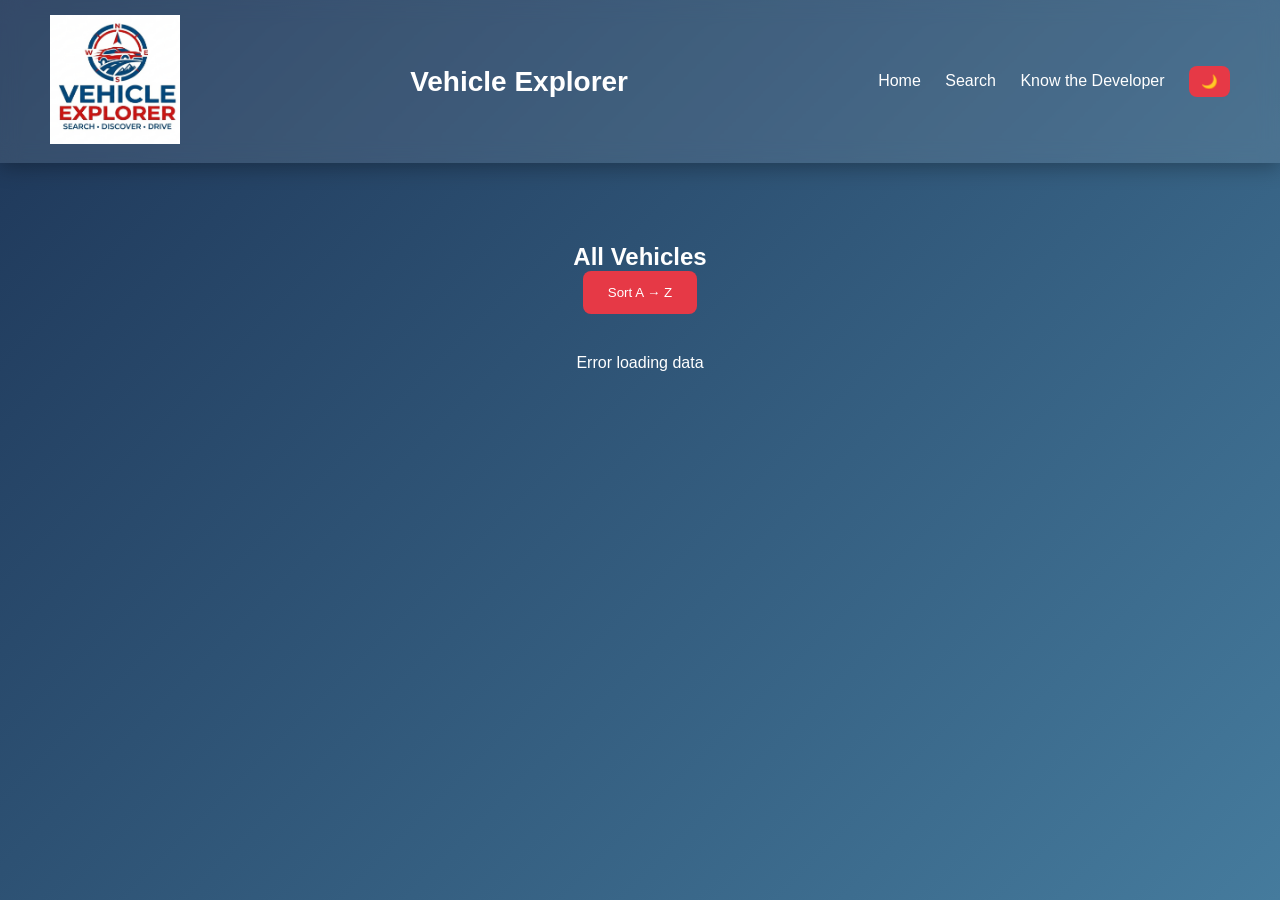
<file: index.html>
<!DOCTYPE html>
<html lang="en">
<head>
    <meta charset="UTF-8">
    <meta name="viewport" content="width=device-width, initial-scale=1.0">
    <title>Vehicle Explorer - Home</title>
    <link rel="stylesheet" href="style.css">
</head>
<!-- <div class="credit">
    Designed & Developed by Priyesh Choubey 🚀
</div> -->
<body>

    <nav class="navbar">
        
        <div class="nav-left">
            <img src="assests/Gemini_Generated_Image_ko7578ko7578ko75 (1).png" alt="logo" class="logo">
        </div>

        <div class="nav-center">
            <h1 class="nav-title">Vehicle Explorer</h1>
        </div>

        <div class="nav-right">
            <a href="index.html">Home</a>
            <a href="search.html">Search</a>
            <a href="developer.html">Know the Developer</a>
            <button id="themeToggle">🌙</button>
        </div>

    </nav>

    <div class="search-section">
        <h2>All Vehicles</h2>

        <div class="search-box">
        </div>
        <div class="search-box">
<button onclick="toggleSort()" id="sortBtn">Sort A → Z</button>
</div>

        <div id="results"></div>
    </div>

    <script src="home.js"></script>
</body>
</html>
</file>
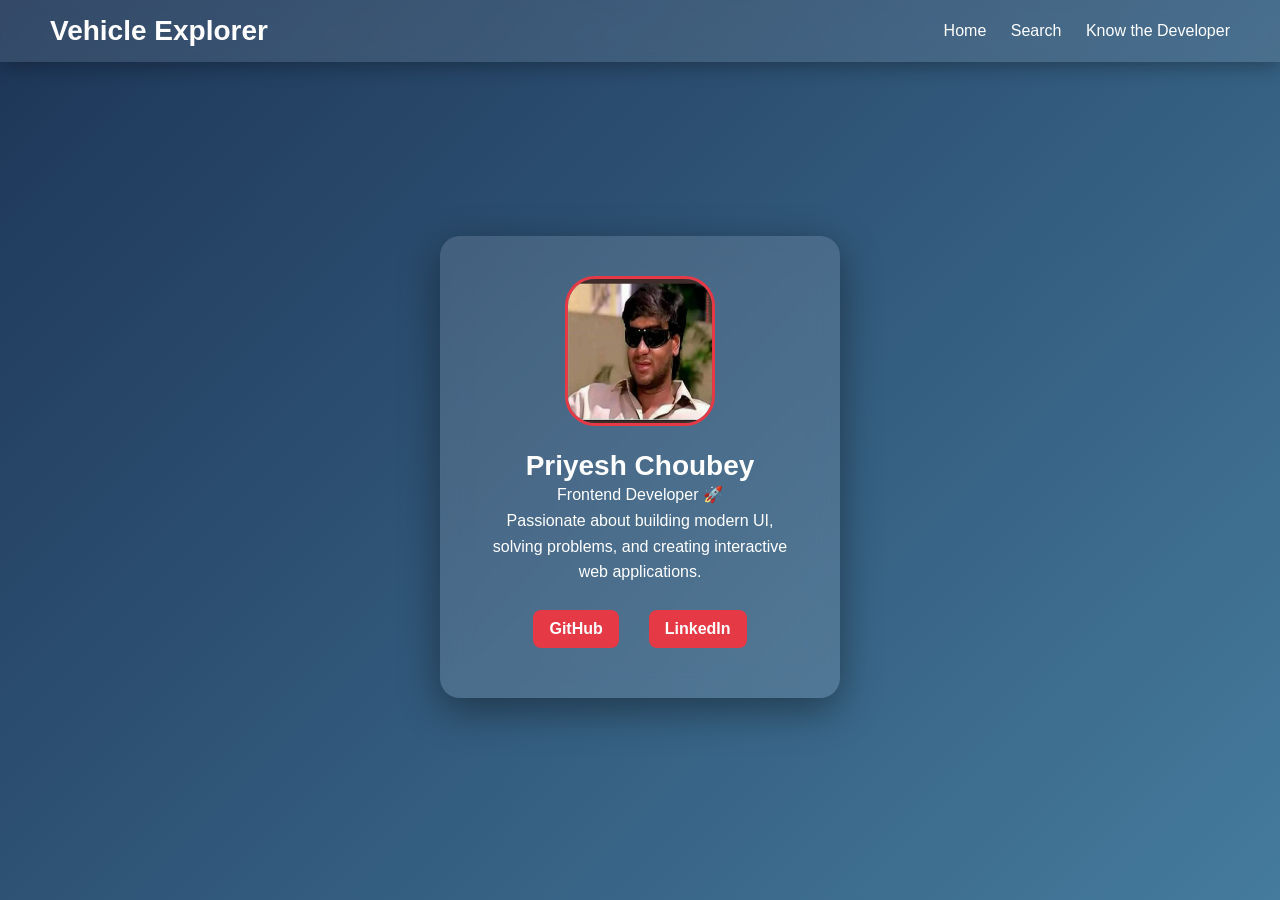
<file: developer.html>
<!DOCTYPE html>
<html lang="en">
<head>
    <meta charset="UTF-8">
    <meta name="viewport" content="width=device-width, initial-scale=1.0">
    <title>Developer</title>
    <link rel="stylesheet" href="style.css">
</head>
<body>

    <!-- Navbar -->
    <nav class="navbar">
        <div class="nav-left">
            <h1 class="nav-title">Vehicle Explorer</h1>
        </div>

        <div class="nav-right">
            <a href="index.html">Home</a>
            <a href="search.html">Search</a>
            <a href="developer.html">Know the Developer</a>
        </div>
    </nav>


    <div class="dev-container">
        <div class="dev-card">
            <img src="assests/priyeschoubey.jpg" class="dev-img" />

            <h2>Priyesh Choubey</h2>
            <p>Frontend Developer 🚀</p>

            <p>
                Passionate about building modern UI, solving problems,
                and creating interactive web applications.
            </p>

            <div class="dev-links">
                <a href="https://github.com/Priyes-h" target="_blank">GitHub</a>
<a href="https://www.youtube.com/watch?v=dQw4w9WgXcQ&autoplay=1" target="_blank">
    LinkedIn
</a>            </div>
        </div>
    </div>

    <script>
        alert("Welcome to Developer Profile 🚀");
    </script>

</body>
</html>
</file>
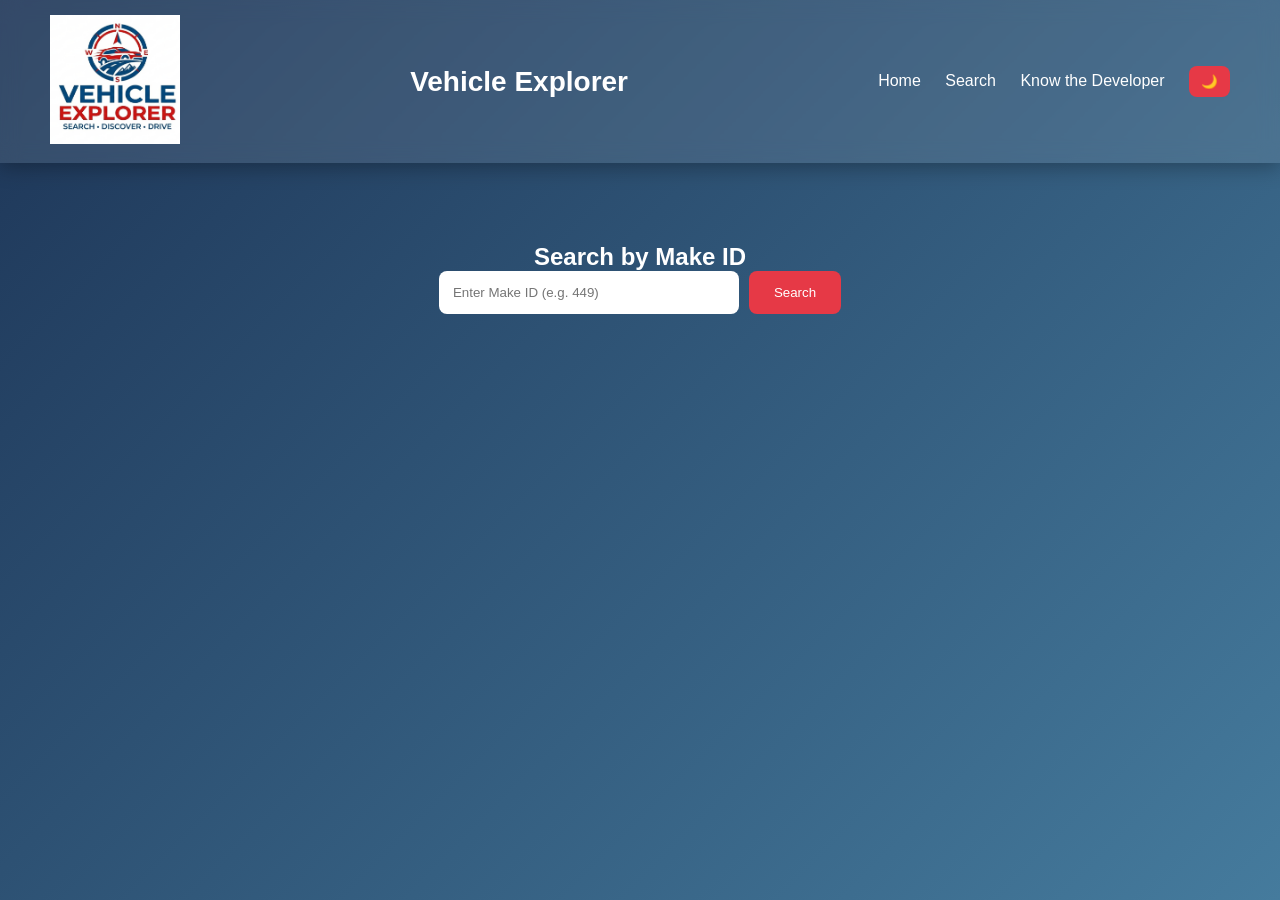
<file: search.html>
<!DOCTYPE html>
<html lang="en">
<head>
    <meta charset="UTF-8">
    <meta name="viewport" content="width=device-width, initial-scale=1.0">
    <title>Vehicle Explorer</title>
    <link rel="stylesheet" href="style.css">
</head>
<body>

    <nav class="navbar">
        
        <div class="nav-left">
            <img src="assests/Gemini_Generated_Image_ko7578ko7578ko75 (1).png" alt="logo" class="logo">
        </div>

        <div class="nav-center">
            <h1 class="nav-title">Vehicle Explorer</h1>
        </div>

        <div class="nav-right">
            <a href="index.html">Home</a>
            <a href="#">Search</a>
            <a href="developer.html">Know the Developer</a>
            <button id="themeToggle">🌙</button>
        </div>

    </nav>

    <div class="search-section">
        <h2>Search by Make ID</h2>

        <div class="search-box">
            <input type="number" id="search" placeholder="Enter Make ID (e.g. 449)">
            <button onclick="searchVehicle()">Search</button>
        </div>

        <div id="results"></div>
    </div>

    <script src="java.js"></script>

</body>
</html>
</file>
<file: style.css>
* {
    margin: 0;
    padding: 0;
    box-sizing: border-box;
}
 
body {
    font-family: 'Poppins', sans-serif;
    background: linear-gradient(135deg, #1d3557, #457b9d);
    min-height: 100vh;
    color: #fff;
    transition: 0.3s;
    overflow-x: hidden;
}

.navbar {
    display: flex;
    justify-content: space-between;
    align-items: center;
    padding: 15px 50px;
    background: rgba(255, 255, 255, 0.1);
    backdrop-filter: blur(10px);
    box-shadow: 0 4px 20px rgba(0,0,0,0.3);
}

.logo {
    width: 130px;
    max-width: 100%;
}

.nav-title {
    font-size: 28px;
    font-weight: 600;
}

.nav-right a {
    text-decoration: none;
    margin-left: 20px;
    color: white;
}

#themeToggle {
    margin-left: 20px;
    padding: 8px 12px;
    border-radius: 8px;
    border: none;
    cursor: pointer;
    background: #e63946;
    color: white;
}

.search-section {
    text-align: center;
    margin-top: 80px;
    padding: 0 20px;
}

.search-box {
    display: flex;
    justify-content: center;
    gap: 10px;
    flex-wrap: wrap;
}

.search-box input {
    padding: 14px;
    width: 300px;
    max-width: 100%;
    border-radius: 8px;
    border: none;
}

.search-box button {
    padding: 14px 25px;
    background: #e63946;
    color: white;
    border: none;
    border-radius: 8px;
    cursor: pointer;
}

#results {
    display: flex;
    flex-wrap: wrap;
    justify-content: center;
    margin-top: 40px;
    gap: 10px;
}

.card {
    background: rgba(255, 255, 255, 0.1);
    border-radius: 15px;
    padding: 20px;
    width: 220px;
    max-width: 90%;
    box-shadow: 0 10px 25px rgba(0,0,0,0.3);
    transition: 0.3s;
}

.card:hover {
    transform: translateY(-5px);
}

.dark {
    background: #0d1117;
    color: #e6edf3;
}

.dark .navbar {
    background: rgba(0, 0, 0, 0.6);
}

.dark .search-box input {
    background: #161b22;
    color: white;
}

.dark .card {
    background: rgba(0, 0, 0, 0.6);
}

.credit {
    text-align: center;
    margin-top: 40px;
    font-size: 16px;
    opacity: 0;
    animation: fadeSlide 1.5s ease forwards;
}

@keyframes fadeSlide {
    from {
        opacity: 0;
        transform: translateY(20px);
    }
    to {
        opacity: 1;
        transform: translateY(0);
    }
}

.dark .credit {
    color: #aaa;
}

.dev-container {
    display: flex;
    justify-content: center;
    align-items: center;
    min-height: 90vh;
    padding: 20px;
}

.dev-card {
    text-align: center;
    padding: 40px;
    border-radius: 20px;
    width: 400px;
    max-width: 95%;
    background: rgba(255,255,255,0.12);
    backdrop-filter: blur(15px);
    box-shadow: 0 12px 40px rgba(0,0,0,0.4);
    transition: 0.3s;
}

.dev-card:hover {
    transform: translateY(-8px) scale(1.05);
}

.dev-img {
    width: 150px;
    height: 150px;
    border-radius: 20%;
    margin-bottom: 20px;
    border: 3px solid #e63946;}

.dev-card h2 {
    font-size: 28px;
}

.dev-card p {
    font-size: 16px;
    line-height: 1.6;
}

.dev-links {
    margin-top: 15px;
    display: flex;
    justify-content: center;
    flex-wrap: wrap;   
    gap: 10px;         
}
.dev-links a {
    margin: 10px;
    padding: 10px 16px;
    text-decoration: none;
    color: white;
    background: #e63946;
    border-radius: 8px;
    font-weight: bold;
    transition: 0.3s;
    display:  inline-block;
}

.dev-links a:hover {
    background: #ff4d5a;
    transform: scale(1.05);
}

@media (max-width: 1024px) {
    .navbar {
        padding: 15px 30px;
    }

    .card {
        width: 200px;
    }

    .dev-card {
        width: 350px;
    }
}

@media (max-width: 768px) {
    .dev-links {
        flex-direction: column;   
        align-items: center;
    }

    .dev-links a {
        width: 80%;              
        text-align: center;
    }


    .navbar {
        flex-direction: column;
        gap: 10px;
        padding: 15px 20px;
        text-align: center;
    }

    .nav-title {
        font-size: 22px;
    }

    .nav-right {
        display: flex;
        flex-wrap: wrap;
        justify-content: center;
        gap: 10px;
    }

    .search-section {
        margin-top: 40px;
    }

    .search-box {
        flex-direction: column;
        align-items: center;
    }

    .search-box input,
    .search-box button {
        width: 100%;
        max-width: 300px;
    }

    #results {
        flex-direction: column;
        align-items: center;
    }

    .card {
        width: 90%;
    }

    .dev-card {
        padding: 25px;
    }

    .dev-card h2 {
        font-size: 22px;
    }

    .dev-card p {
        font-size: 14px;
    }

    .dev-img {
        width: 110px;
        height: 110px;
    }
}
</file>
